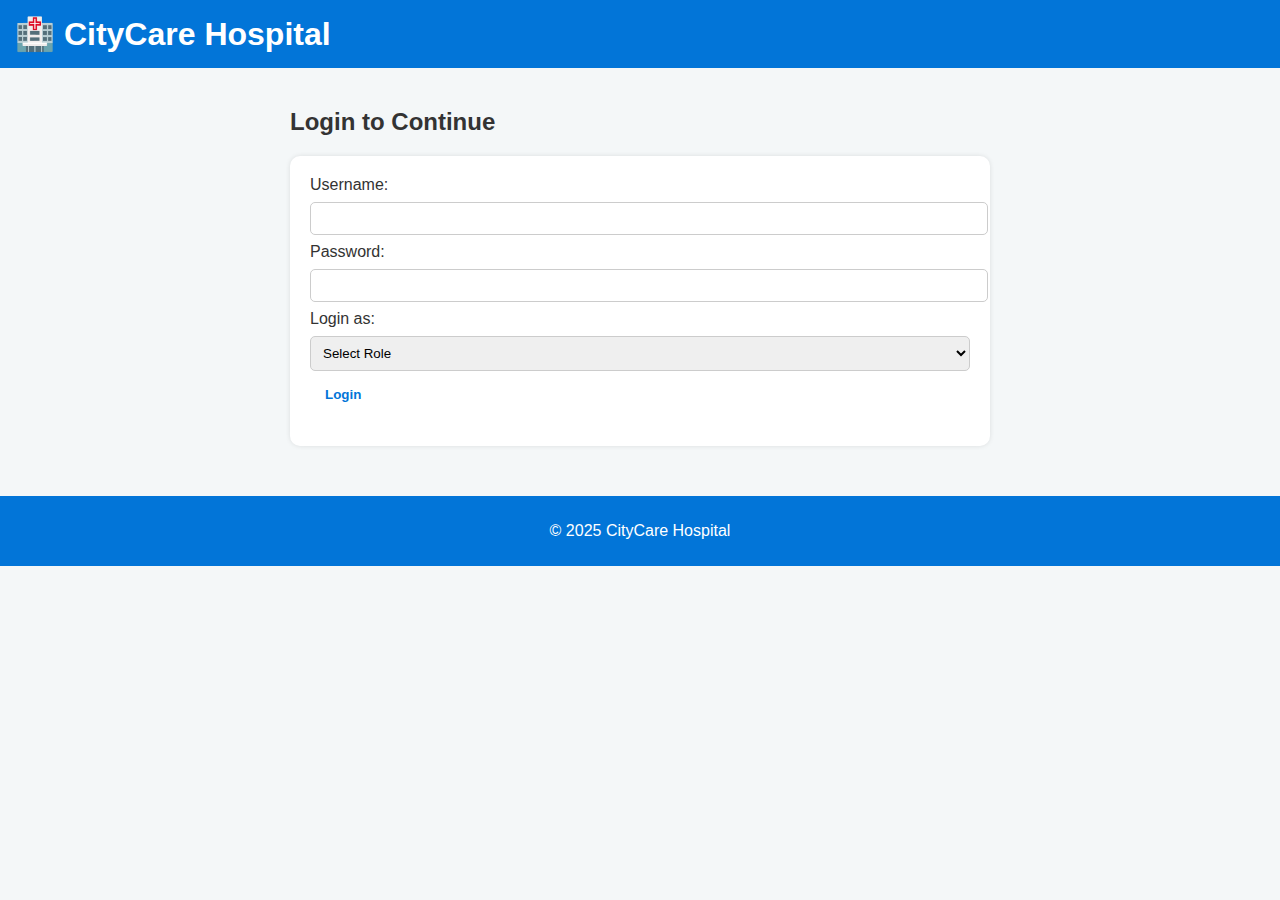
<file: index.html>
<!DOCTYPE html>
<html lang="en">
<head>
  <meta charset="UTF-8">
  <meta name="viewport" content="width=device-width, initial-scale=1.0">
  <title>Hospital Management Login</title>
  <link rel="stylesheet" href="style.css">
</head>
<body>
  <header>
    <h1>🏥 CityCare Hospital</h1>
  </header>

  <section class="login-section">
    <h2>Login to Continue</h2>
    <form id="loginForm">
      <label for="username">Username:</label>
      <input type="text" id="username" required>

      <label for="password">Password:</label>
      <input type="password" id="password" required>

      <label for="role">Login as:</label>
      <select id="role" required>
        <option value="">Select Role</option>
        <option value="admin">Admin</option>
        <option value="patient">Patient</option>
      </select>

      <button type="submit">Login</button>
      <p id="loginMessage"></p>
    </form>
  </section>

  <footer>
    <p>&copy; 2025 CityCare Hospital</p>
  </footer>

  <script src="script.js"></script>
</body>
</html>
</file>
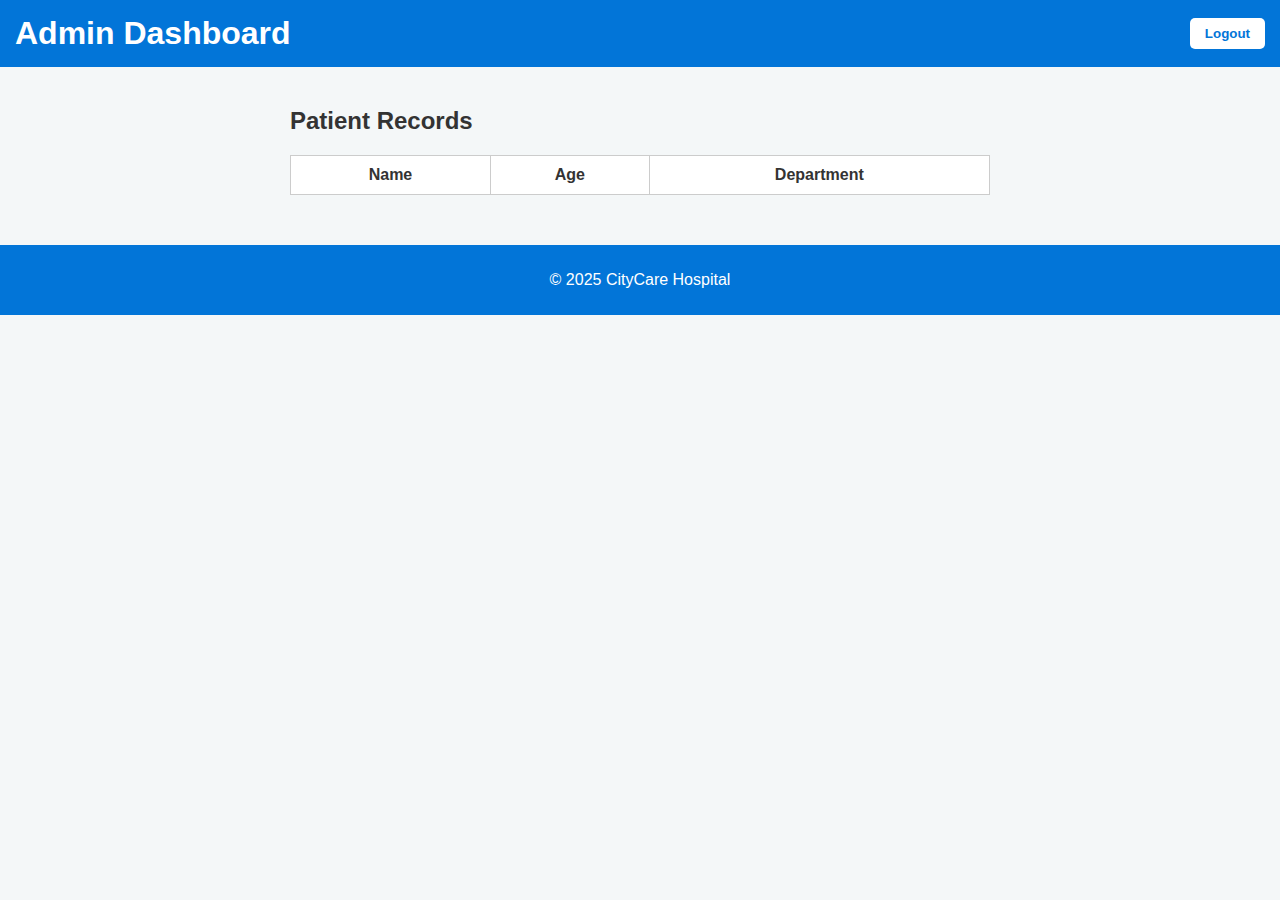
<file: admin.html>
<!DOCTYPE html>
<html lang="en">
<head>
  <meta charset="UTF-8">
  <meta name="viewport" content="width=device-width, initial-scale=1.0">
  <title>Admin Dashboard</title>
  <link rel="stylesheet" href="style.css">
</head>
<body>
  <header>
    <h1>Admin Dashboard</h1>
    <button onclick="logout()">Logout</button>
  </header>

  <section>
    <h2>Patient Records</h2>
    <table id="patientTable">
      <thead>
        <tr>
          <th>Name</th>
          <th>Age</th>
          <th>Department</th>
        </tr>
      </thead>
      <tbody></tbody>
    </table>
  </section>

  <footer>
    <p>&copy; 2025 CityCare Hospital</p>
  </footer>

  <script src="script.js"></script>
</body>
</html>
</file>
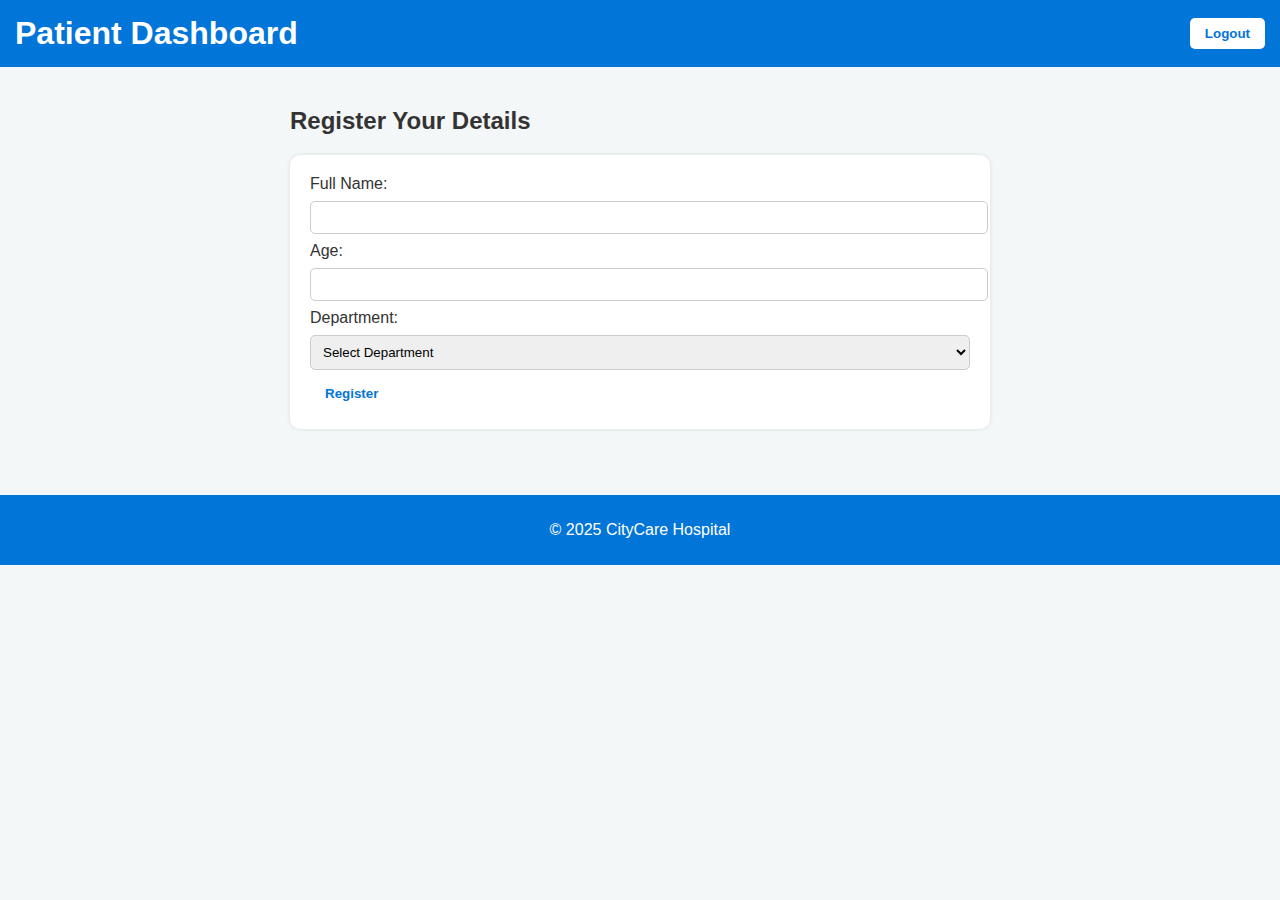
<file: patient.html>
<!DOCTYPE html>
<html lang="en">
<head>
  <meta charset="UTF-8">
  <meta name="viewport" content="width=device-width, initial-scale=1.0">
  <title>Patient Dashboard</title>
  <link rel="stylesheet" href="style.css">
</head>
<body>
  <header>
    <h1>Patient Dashboard</h1>
    <button onclick="logout()">Logout</button>
  </header>

  <section>
    <h2>Register Your Details</h2>
    <form id="patientForm">
      <label for="name">Full Name:</label>
      <input type="text" id="name" required>

      <label for="age">Age:</label>
      <input type="number" id="age" required>

      <label for="department">Department:</label>
      <select id="department" required>
        <option value="">Select Department</option>
        <option value="General Medicine">General Medicine</option>
        <option value="Surgery">Surgery</option>
        <option value="Pediatrics">Pediatrics</option>
      </select>

      <button type="submit">Register</button>
    </form>
    <p id="message"></p>
  </section>

  <footer>
    <p>&copy; 2025 CityCare Hospital</p>
  </footer>

  <script src="script.js"></script>
</body>
</html>
</file>
<file: style.css>
body {
  font-family: Arial, sans-serif;
  background-color: #f4f7f8;
  color: #333;
  margin: 0;
  padding: 0;
}

header {
  background-color: #0275d8;
  color: white;
  padding: 15px;
  text-align: center;
  display: flex;
  justify-content: space-between;
  align-items: center;
}

header h1 {
  margin: 0;
}

button {
  background-color: #fff;
  color: #0275d8;
  border: none;
  padding: 8px 15px;
  border-radius: 5px;
  cursor: pointer;
  font-weight: bold;
}

button:hover {
  background-color: #025aa5;
  color: white;
}

section {
  padding: 20px;
  max-width: 700px;
  margin: auto;
}

form {
  background: white;
  padding: 20px;
  border-radius: 10px;
  box-shadow: 0 0 5px rgba(0,0,0,0.1);
}

input, select {
  width: 100%;
  padding: 8px;
  margin: 8px 0;
  border: 1px solid #ccc;
  border-radius: 5px;
}

footer {
  background-color: #0275d8;
  color: white;
  text-align: center;
  padding: 10px;
  margin-top: 30px;
}

table {
  width: 100%;
  border-collapse: collapse;
  background: white;
}

table, th, td {
  border: 1px solid #ccc;
}

th, td {
  padding: 10px;
  text-align: center;
}
</file>
